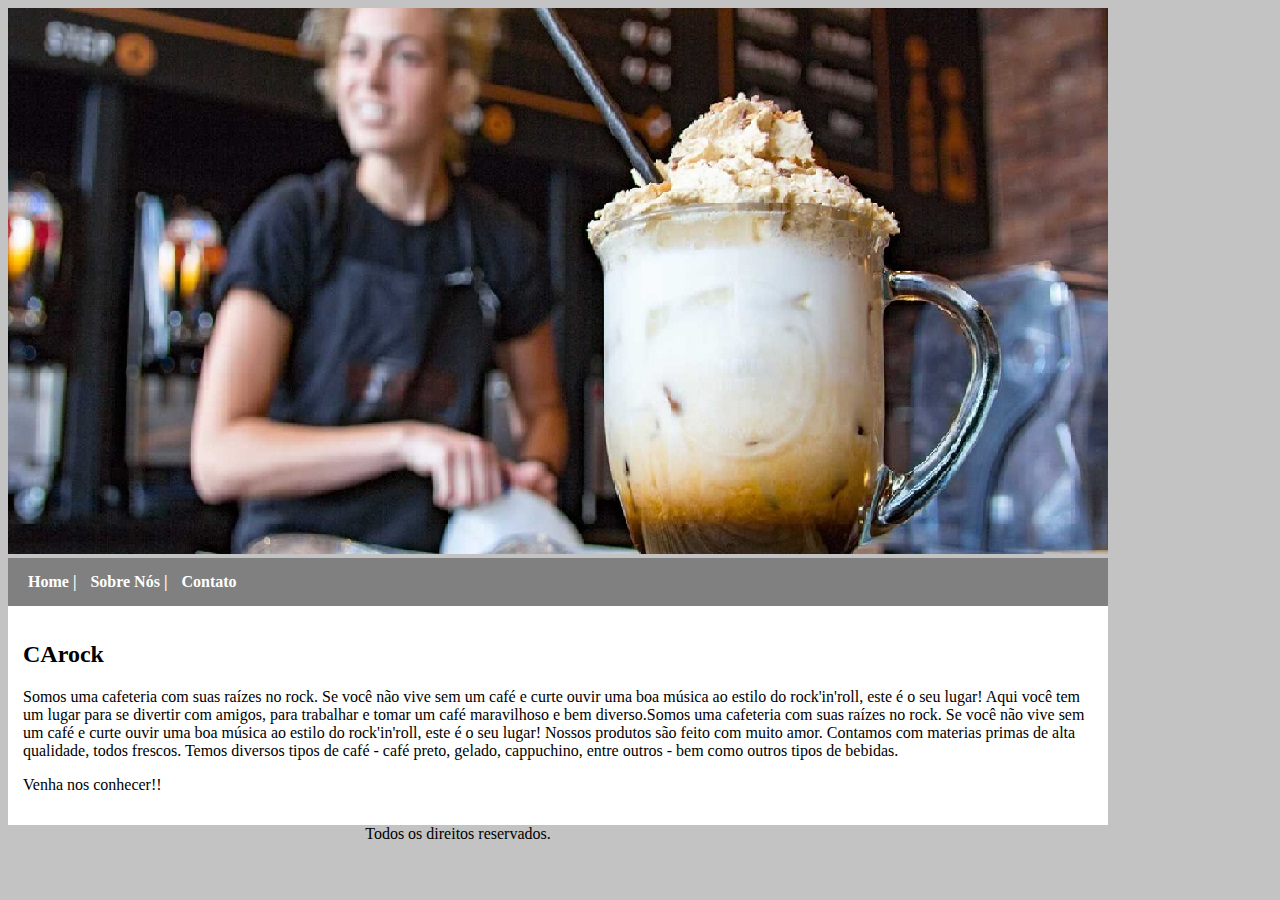
<file: index.html>
<!DOCTYPE html>
<html lang="pt-br">
<head>
	<title> CArock - Página Principal</title>
	<meta charset="utf-8">
	<link rel="stylesheet" type="text/css" href="estilo.css">
</head>
<body>
	<div id="principal">
			<img src="imagens/cap1.jpg">
		<div id="menu">
			<a href="index.html"> Home | </a>
			<a href="sobre.html"> Sobre Nós | </a>
			<a href="contato.html"> Contato </a>
		</div>

		<div class="fundo">
			<h2>CArock</h2>
			<p> Somos uma cafeteria com suas raízes no rock. Se você não vive sem um café e curte ouvir uma boa música ao estilo do rock'in'roll, este é o seu lugar!
				Aqui você tem um lugar para se divertir com amigos, para trabalhar e tomar um café maravilhoso e bem diverso.Somos uma cafeteria com suas raízes no rock. Se você não vive sem um café e curte ouvir uma boa música ao estilo do rock'in'roll, este é o seu lugar!
				Nossos produtos são feito com muito amor. Contamos com materias primas de alta qualidade, todos frescos. Temos diversos tipos de café - café preto, gelado, cappuchino, entre outros - bem como outros tipos de bebidas.</p>
				<p>Venha nos conhecer!!</p>
		</div>

		<div class="rodape">
			Todos os direitos reservados.
		</div>






	</div>



</body>
</html>
</file>
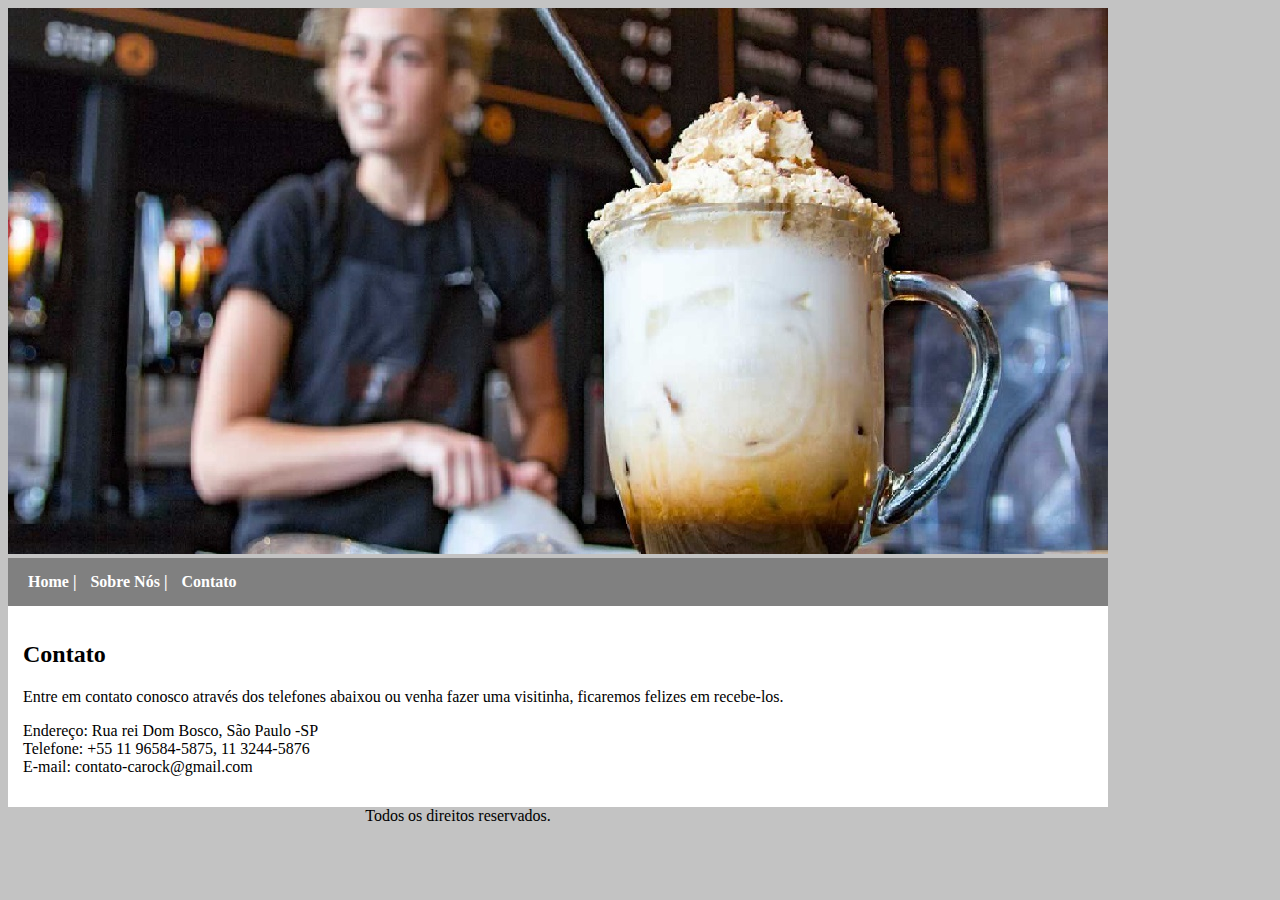
<file: contato.html>
<!DOCTYPE html>
<html lang="pt-br">
<head>
	<title> CArock - Página Principal</title>
	<meta charset="utf-8">
	<link rel="stylesheet" type="text/css" href="estilo.css">
</head>
<body>
	<div id="principal">
			<img src="imagens/cap1.jpg">
		<div id="menu">
			<a href="index.html"> Home | </a>
			<a href="sobre.html"> Sobre Nós | </a>
			<a href="contato.html"> Contato </a>
		</div>

		<div class="fundo">
			<h2>Contato</h2>
			<p>Entre em contato conosco através dos telefones abaixou ou venha fazer uma visitinha, ficaremos felizes em recebe-los.</p>
			<p> Endereço: Rua rei Dom Bosco, São Paulo -SP <br>
			Telefone: +55 11 96584-5875, 11 3244-5876<br>
			E-mail: contato-carock@gmail.com </p>
		</div>

		<div class="rodape">
			Todos os direitos reservados.
		</div>






	</div>



</body>
</html>
</file>
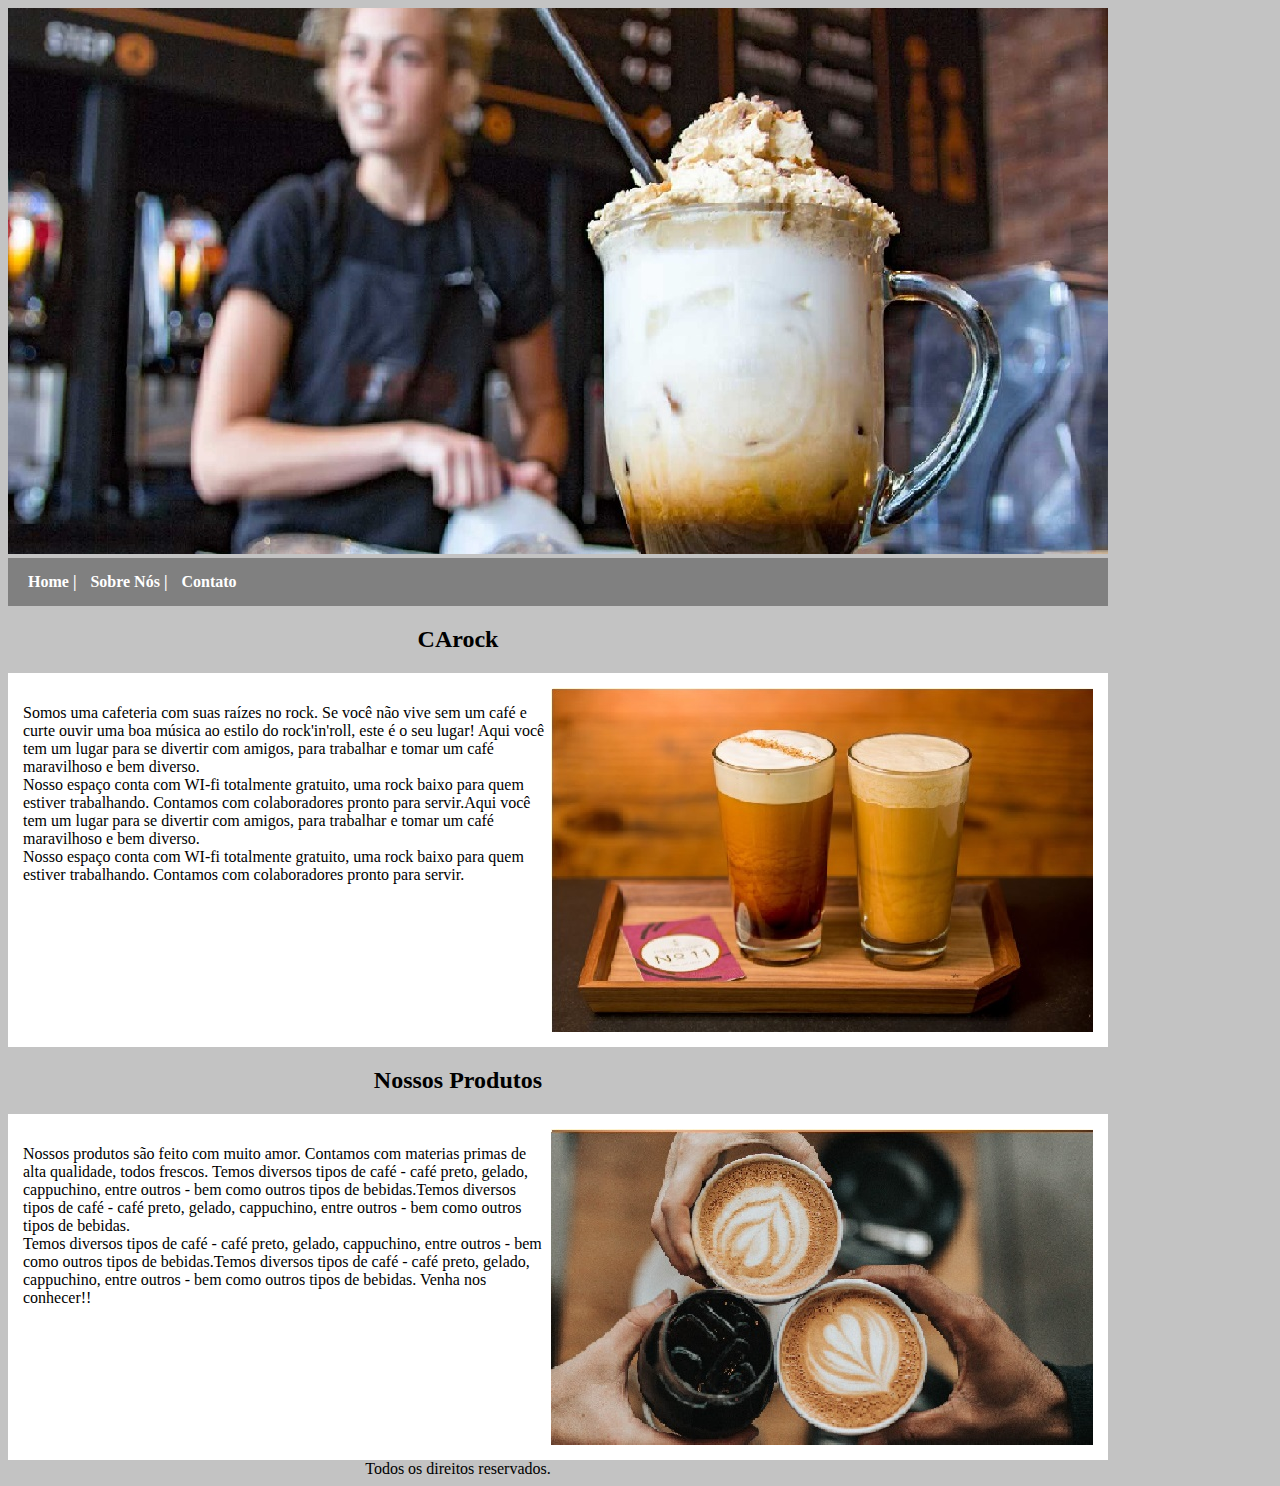
<file: sobre.html>
<!DOCTYPE html>
<html lang="pt-br">
<head>
	<title> CArock - Sobre Nós</title>
	<meta charset="utf-8">
	<link rel="stylesheet" type="text/css" href="estilo.css">
</head>
<body>
	<div id="principal">
			<img src="imagens/cap1.jpg">
		<div id="menu">
			<a href="index.html"> Home | </a>
			<a href="sobre.html"> Sobre Nós | </a>
			<a href="contato.html"> Contato </a>
		</div>

		<div align="center"><h2 >CArock</h2></div>
		
		<div class="conteudo">
			
			<p class="txt"> Somos uma cafeteria com suas raízes no rock. Se você não vive sem um café e curte ouvir uma boa música ao estilo do rock'in'roll, este é o seu lugar!
				Aqui você tem um lugar para se divertir com amigos, para trabalhar e tomar um café maravilhoso e bem diverso. <br>
				Nosso espaço conta com WI-fi totalmente gratuito, uma rock baixo para quem estiver trabalhando. Contamos com colaboradores pronto para servir.Aqui você tem um lugar para se divertir com amigos, para trabalhar e tomar um café maravilhoso e bem diverso. <br>
				Nosso espaço conta com WI-fi totalmente gratuito, uma rock baixo para quem estiver trabalhando. Contamos com colaboradores pronto para servir.</p>
				<img src="imagens/foto1.jpg">
		</div>

		<div align="center"><h2>Nossos Produtos</h2></div>

		<div class="conteudo">
				
				<p class="txt">Nossos produtos são feito com muito amor. Contamos com materias primas de alta qualidade, todos frescos. Temos diversos tipos de café - café preto, gelado, cappuchino, entre outros - bem como outros tipos de bebidas.Temos diversos tipos de café - café preto, gelado, cappuchino, entre outros - bem como outros tipos de bebidas.<br>Temos diversos tipos de café - café preto, gelado, cappuchino, entre outros - bem como outros tipos de bebidas.Temos diversos tipos de café - café preto, gelado, cappuchino, entre outros - bem como outros tipos de bebidas.
				Venha nos conhecer!!</p>
		
				<img src="imagens/foto2.jpg">
			
		</div>
				
		<div class="rodape">
			Todos os direitos reservados.
		</div>






	</div>



</body>
</html>
</file>
<file: estilo.css>
body {
	background: 16px url(imagens/fundo2.png);
}

a {
	color: white;
	text-decoration:none;
	font-weight: bold;
	padding: 5px;
}

#principal {
	width: 900px;
}

#menu {
	 background-color: grey;
	  color: red;
  		width: 1070px;
  		padding: 15px;
}

.rodape {
	text-align: center;
}

.fundo { 
	background-color: white;
	width: 1070px;
  	padding: 15px;
}

.conteudo{
  display: flex;
  background-color: white;
	width: 1070px;
  	padding: 15px;
}

.txt{
  float: right;
}
</file>
